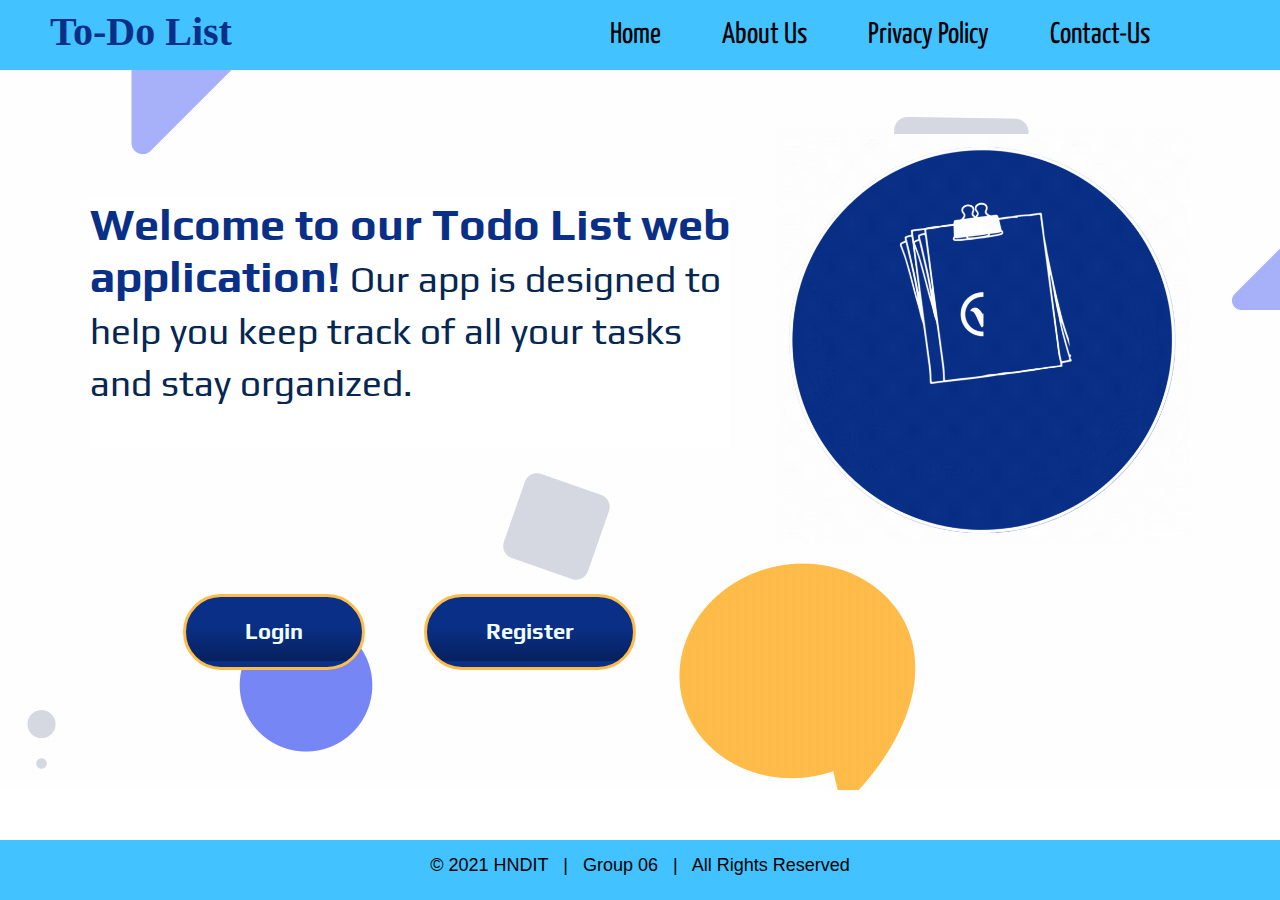
<file: website/index.html>
<!DOCTYPE html>
<html lang="en">
  <head>
    <meta charset="UTF-8" />
    <meta http-equiv="X-UA-Compatible" content="IE=edge" />
    <meta name="viewport" content="width=device-width, initial-scale=1.0" />
    <link rel="stylesheet" href="./index.css.css" />

    <link rel="preconnect" href="https://fonts.googleapis.com" />
    <link rel="preconnect" href="https://fonts.gstatic.com" crossorigin />
    <link
      href="https://fonts.googleapis.com/css2?family=Caveat:wght@400;500;600&display=swap"
      rel="stylesheet"
    />
    <link rel="preconnect" href="https://fonts.googleapis.com" />
    <link rel="preconnect" href="https://fonts.gstatic.com" crossorigin />
    <link
      href="https://fonts.googleapis.com/css2?family=Yanone+Kaffeesatz:wght@200;300;400;500;600;700&display=swap"
      rel="stylesheet"
    />
    <link rel="preconnect" href="https://fonts.googleapis.com" />
    <link rel="preconnect" href="https://fonts.gstatic.com" crossorigin />
    <link
      href="https://fonts.googleapis.com/css2?family=Play:wght@400;700&display=swap"
      rel="stylesheet"
    />
    <link rel="preconnect" href="https://fonts.googleapis.com" />
    <link rel="preconnect" href="https://fonts.gstatic.com" crossorigin />
    <link
      href="https://fonts.googleapis.com/css2?family=Changa:wght@200;300;500;600;700;800&display=swap"
      rel="stylesheet"
    />
    <title>To-Do List</title>
  </head>
  <body>
    <div class="main">
      <div class="top">
        <div class="logo">To-Do List</div>
        <div class="nav">
          <a class="link" href="./index.html">Home</a>
          <a class="link" href="./about.html">About Us</a>
          <a class="link" href="./privacypolicy.html">Privacy Policy</a>
          <a class="link" href="./contactus.html">Contact-Us</a>
        </div>
      </div>
      <div class="second">
        <div class="sub1">
          <div class="intro">
            <span class="wel">Welcome to our Todo List web application!</span>
            <span class="subT" > Our app is designed to help you keep track of all your tasks and
            stay organized.</span>
          </div>
          <div class="photo">
            <img src="./To do.gif" width="410px" />
          </div>
        </div>
        <div class="sub2">
          <button>
            <a class="btn" href="./signin.html">
              <span class="transition"></span>
              <span class="gradient"></span>
              <span class="label">Login</span>
            </a>
          </button>
          <button>
            <a class="btn" href="./signup.html">
              <span class="transition"></span>
              <span class="gradient"></span>
              <span class="label">Register</span>
            </a>
          </button>
        </div>
      </div>
      <div class="footer">© 2021 HNDIT &nbsp; |  &nbsp; Group 06 &nbsp; |  &nbsp; All Rights Reserved</div>
    </div>
  </body>
</html>
</file>
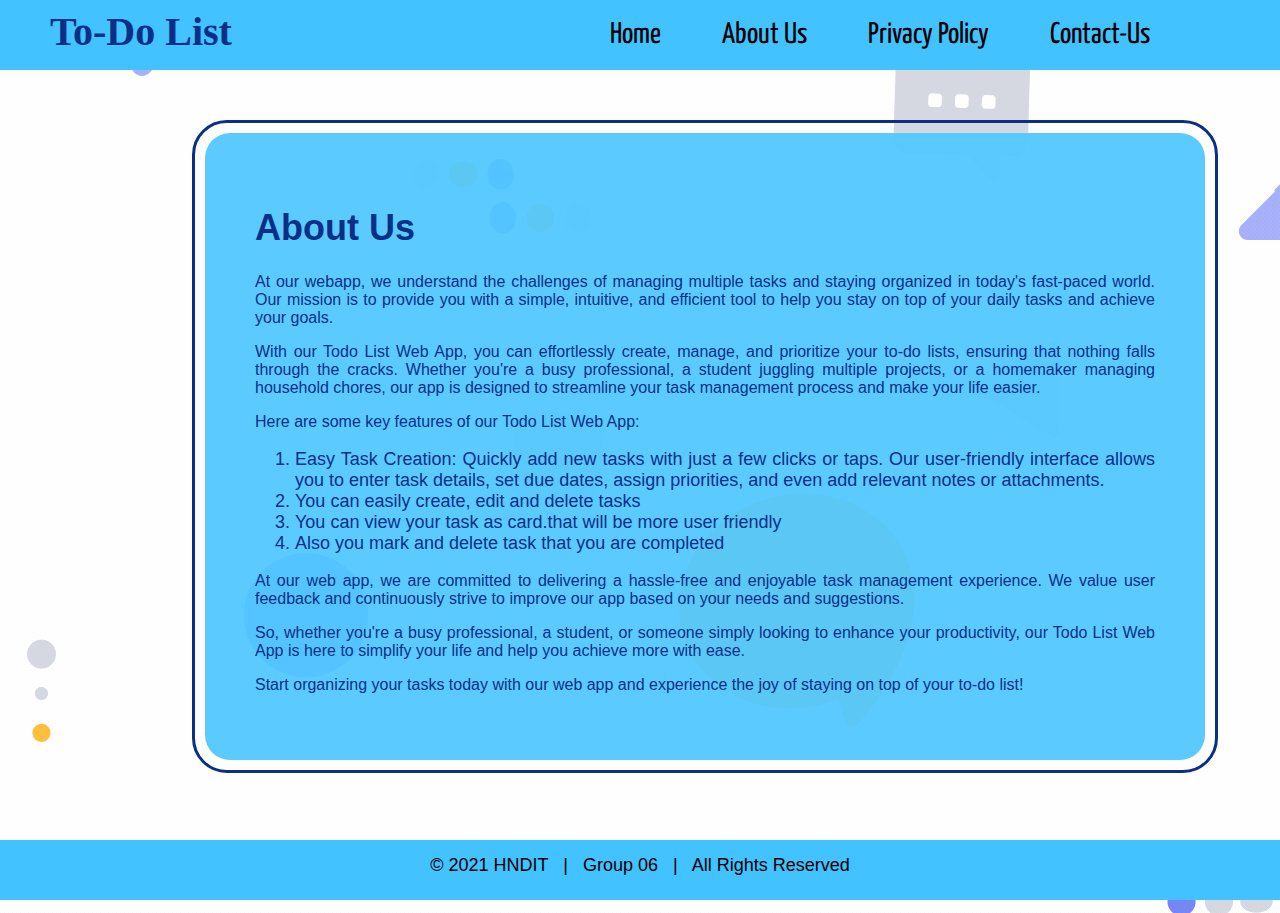
<file: website/about.html>
<!DOCTYPE html>
<html lang="en">
  <head>
    <meta charset="UTF-8" />
    <meta http-equiv="X-UA-Compatible" content="IE=edge" />
    <meta name="viewport" content="width=device-width, initial-scale=1.0" />

    <link rel="preconnect" href="https://fonts.googleapis.com" />
    <link rel="preconnect" href="https://fonts.gstatic.com" crossorigin />
    <link
      href="https://fonts.googleapis.com/css2?family=Caveat:wght@400;500;600&display=swap"
      rel="stylesheet"
    />
    <link rel="preconnect" href="https://fonts.googleapis.com" />
    <link rel="preconnect" href="https://fonts.gstatic.com" crossorigin />
    <link
      href="https://fonts.googleapis.com/css2?family=Yanone+Kaffeesatz:wght@200;300;400;500;600;700&display=swap"
      rel="stylesheet"
    />
    <link rel="preconnect" href="https://fonts.googleapis.com" />
    <link rel="preconnect" href="https://fonts.gstatic.com" crossorigin />
    <link
      href="https://fonts.googleapis.com/css2?family=Play:wght@400;700&display=swap"
      rel="stylesheet"
    />
    <link rel="preconnect" href="https://fonts.googleapis.com" />
    <link rel="preconnect" href="https://fonts.gstatic.com" crossorigin />
    <link
      href="https://fonts.googleapis.com/css2?family=Changa:wght@200;300;500;600;700;800&display=swap"
      rel="stylesheet"
    />

    <title>About-Us</title>
  </head>

  <body>
    <style>
      body {
        margin: 0;
        padding: 0;
        display: flex;
        justify-content: center;
        background-image: url("./bg1.gif");
        width: 100%;
        overflow-x: hidden;
      }
      .body {
        width: 900px;
        text-align: justify;
        background-color: #51c8fff0;
        padding: 50px;
        margin-top: 10px;
        margin-left: 10px;
        margin-bottom: 10px;
        border-radius: 25px;
        color: #092f87;
        font-size: 18px;
        font-family: Verdana, Geneva, Tahoma, sans-serif;
      }
      .outer {
        width: 1020px;
        border: solid #092f87;
        margin-top: 50px;
        margin-left: 15%;
        margin-bottom: 50px;
        border-radius: 35px;
      }
      p {
        font-size: 16px;
      }
      .top {
        width: 100vw;
        height: 70px;
        background-color: #42c2ff;
        display: flex;
        justify-content: space-between;
      }
      .logo {
        color: #092f87;
        font-size: 40px;
        font-weight: bolder;
        margin-top: 8px;
        margin-bottom: 5px;
        margin-left: 50px;
        font-family: "Pacifico", cursive;
      }
      .nav {
        width: 600px;
        display: flex;
        justify-content: space-around;
        margin-right: 100px;
      }
      .link {
        text-decoration: none;
        color: #000000;
        margin-top: 20px;
        font-size: 30px;
        font-family: "Yanone Kaffeesatz", sans-serif
      }
      .link:hover {
        color: #effffd;
      }
      .footer {
        position: fixed;
        bottom: 0;
        left: 0;
        width: 100%;
        height: 5%;
        background-color: #42c2ff;
        border-top:solid 4px white;
        text-align: center;
        font-family: "Oxygen", sans-serif;
        font-size: 18px;
        padding-top: 15px;
      }
    </style>
    <div class="main">
      <div class="top">
        <div class="logo">To-Do List</div>
        <div class="nav">
          <a class="link" href="./index.html">Home</a>
          <a class="link" href="./about.html">About Us</a>
          <a class="link" href="./privacypolicy.html">Privacy Policy</a>
          <a class="link" href="./contactus.html">Contact-Us</a>
        </div>
      </div>
      <div class="outer">
        <div class="body">
          <h1>About Us</h1>

          <p>
            At our webapp, we understand the challenges of managing multiple
            tasks and staying organized in today's fast-paced world. Our mission
            is to provide you with a simple, intuitive, and efficient tool to
            help you stay on top of your daily tasks and achieve your goals.
          </p>

          <p>
            With our Todo List Web App, you can effortlessly create, manage, and
            prioritize your to-do lists, ensuring that nothing falls through the
            cracks. Whether you're a busy professional, a student juggling
            multiple projects, or a homemaker managing household chores, our app
            is designed to streamline your task management process and make your
            life easier.
          </p>

          <p>Here are some key features of our Todo List Web App:</p>

          <ol type="1">
            <li>
              Easy Task Creation: Quickly add new tasks with just a few clicks
              or taps. Our user-friendly interface allows you to enter task
              details, set due dates, assign priorities, and even add relevant
              notes or attachments.
            </li>
            <li>You can easily create, edit and delete tasks</li>
            <li>
              You can view your task as card.that will be more user friendly
            </li>
            <li>Also you mark and delete task that you are completed</li>
          </ol>

          <p>
            At our web app, we are committed to delivering a hassle-free and
            enjoyable task management experience. We value user feedback and
            continuously strive to improve our app based on your needs and
            suggestions.
          </p>
          <p>
            So, whether you're a busy professional, a student, or someone simply
            looking to enhance your productivity, our Todo List Web App is here
            to simplify your life and help you achieve more with ease.
          </p>
          <p>
            Start organizing your tasks today with our web app and experience
            the joy of staying on top of your to-do list!
          </p>
        </div>
      </div>
      <div>
        <br>
        <br>
        <br>
        <br>
        <br>

      </div>
      <div class="footer">© 2021 HNDIT &nbsp; |  &nbsp; Group 06 &nbsp; |  &nbsp; All Rights Reserved</div>
    </div>
  </body>
</html>
</file>
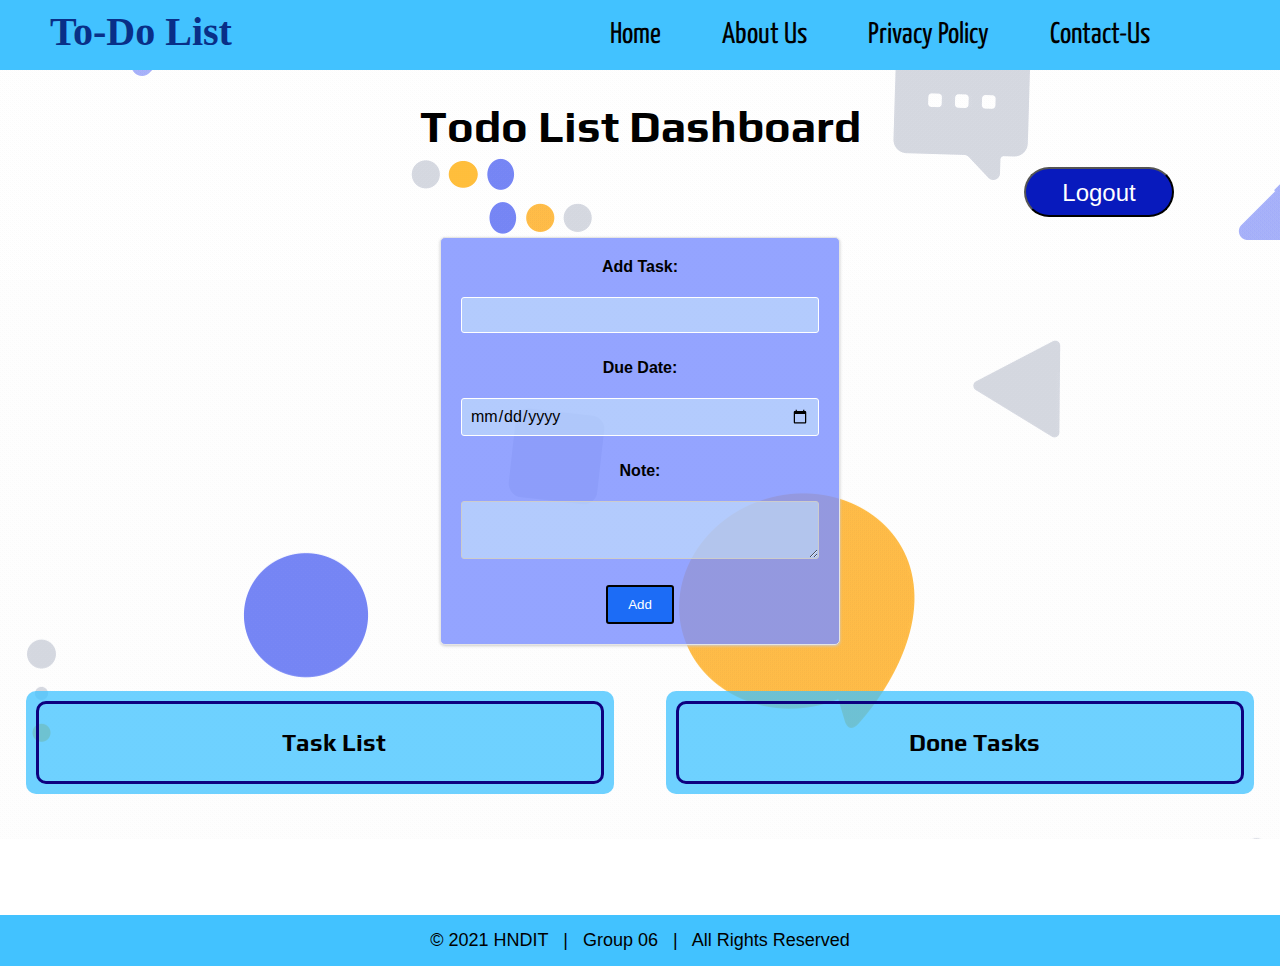
<file: website/dashboard.html>
<!DOCTYPE html>
<html lang="en">
<head>
  <meta charset="UTF-8">
  <title>Todo List Dashboard</title>
  <link rel="stylesheet" href="./dashboard.css">
  <link rel="preconnect" href="https://fonts.googleapis.com" />
    <link rel="preconnect" href="https://fonts.gstatic.com" crossorigin />
    <link
      href="https://fonts.googleapis.com/css2?family=Caveat:wght@400;500;600&display=swap"
      rel="stylesheet"
    />
    <link rel="preconnect" href="https://fonts.googleapis.com" />
    <link rel="preconnect" href="https://fonts.gstatic.com" crossorigin />
    <link
      href="https://fonts.googleapis.com/css2?family=Yanone+Kaffeesatz:wght@200;300;400;500;600;700&display=swap"
      rel="stylesheet"
    />
    <link rel="preconnect" href="https://fonts.googleapis.com" />
    <link rel="preconnect" href="https://fonts.gstatic.com" crossorigin />
    <link
      href="https://fonts.googleapis.com/css2?family=Play:wght@400;700&display=swap"
      rel="stylesheet"
    />
    <link rel="preconnect" href="https://fonts.googleapis.com" />
    <link rel="preconnect" href="https://fonts.gstatic.com" crossorigin />
    <link
      href="https://fonts.googleapis.com/css2?family=Changa:wght@200;300;500;600;700;800&display=swap"
      rel="stylesheet"
    />
</head>
<body>
  
  <div class="main">
    
    <div class="top">
      <div class="logo">To-Do List</div>
      <div class="nav">
        <a class="link" href="./index.html">Home</a>
        <a class="link" href="./about.html">About Us</a>
        <a class="link" href="./privacypolicy.html">Privacy Policy</a>
        <a class="link" href="./contactus.html">Contact-Us</a>
      </div>
    </div>
    <div class="second">
      <h1 class="head1">Todo List Dashboard</h1>
      <div class="logout">
        <button class="lgout"><a href="./index.html">Logout</a></button>
      </div>
      <div class="add-task">
        <form id="task-form">
          <label for="task">Add Task:</label>
          <input type="text" id="task" name="task" required>
          <label for="date">Due Date:</label>
          <input type="date" id="date" name="date" required>
          <label for="note">Note:</label>
          <textarea id="note" name="note"></textarea>
          <button type="submit">Add</button>
        </form>
      </div>
      <div class="cards">
        <div class="task-list">
          <h2 class="taskList">Task List</h2>
          <div id="task-cards">

<!-- Task cards will be dynamically generated here -->

          </div>
        </div>
        <div class="done-tasks">
          <h2 class="doneTask">Done Tasks</h2>
          <div id="done-cards">

<!-- Done task cards will be dynamically generated here -->

          </div>
        </div>
      </div>
    </div>
    <div>
      <br><br><br><br>
    </div>
    <script src="./script.js"></script>
    <div class="footer">© 2021 HNDIT &nbsp; |  &nbsp; Group 06 &nbsp; |  &nbsp; All Rights Reserved</div>
      
</body>
</html>
</file>
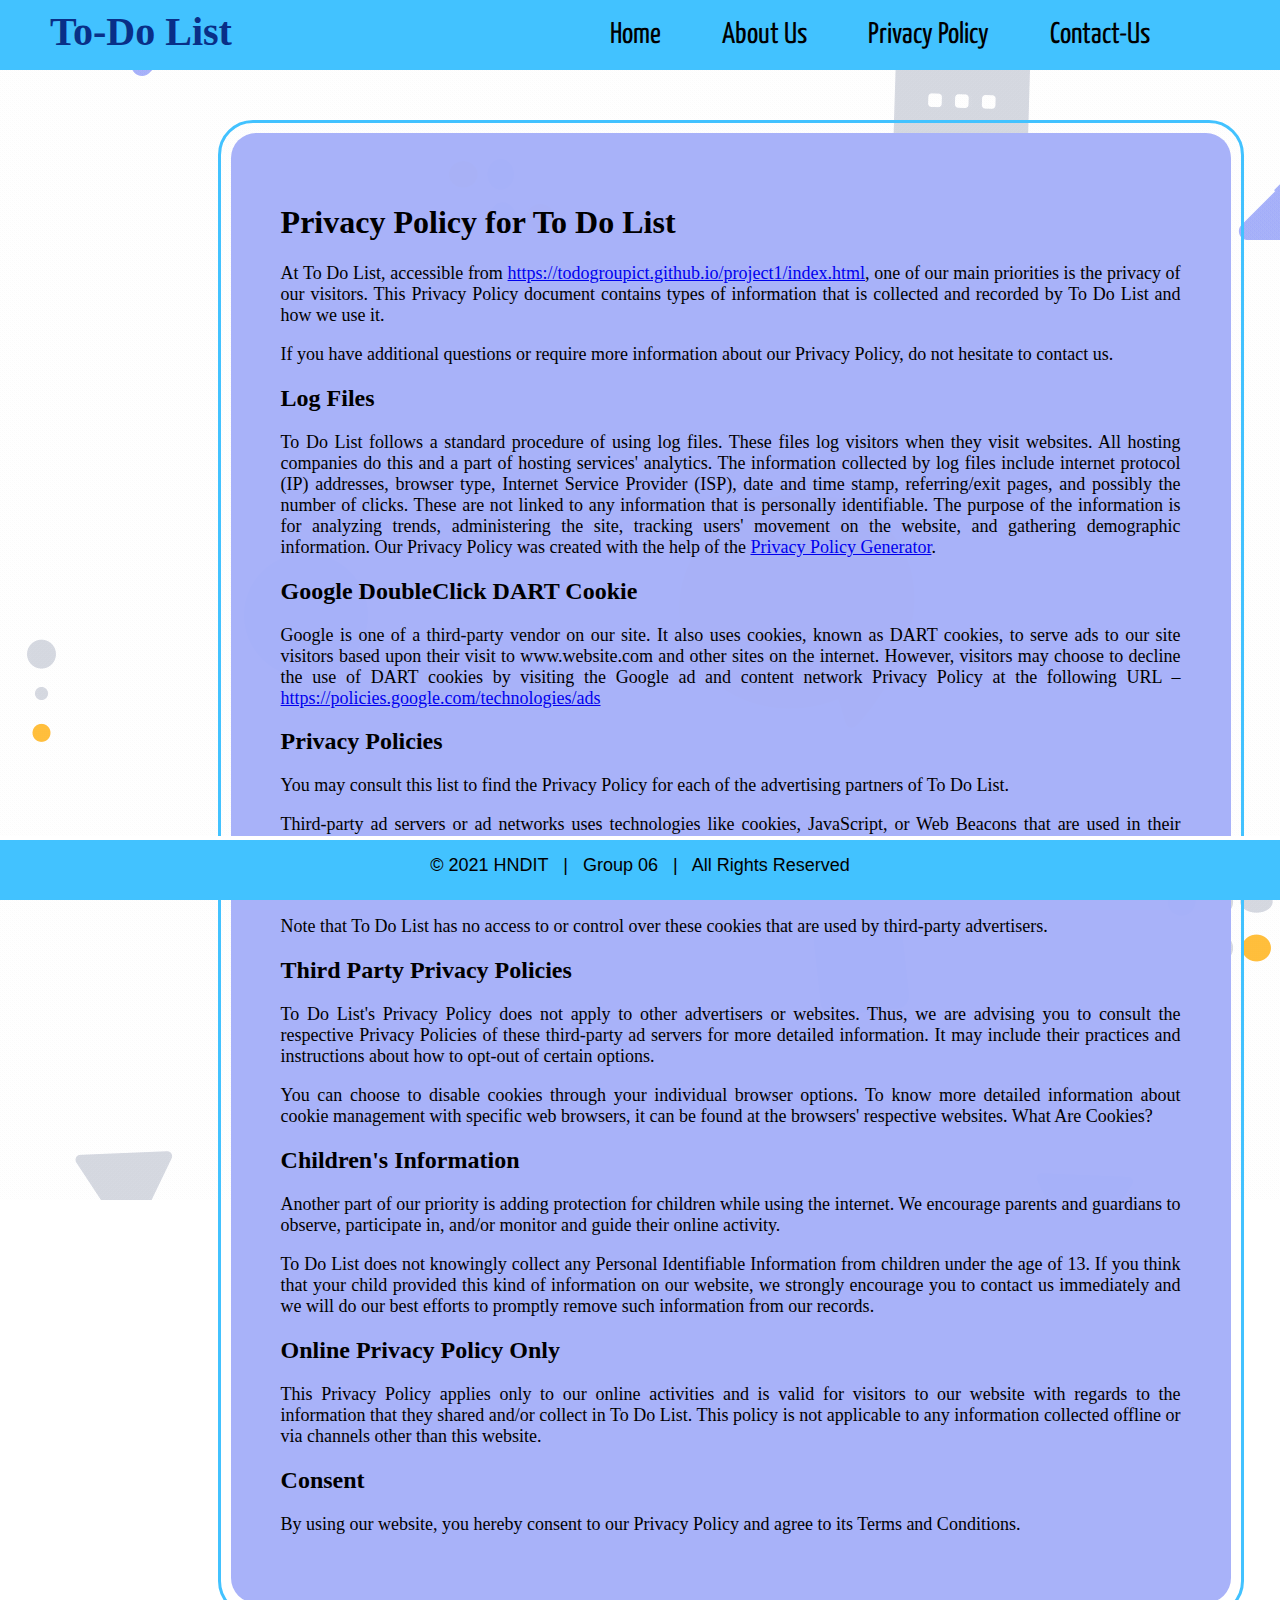
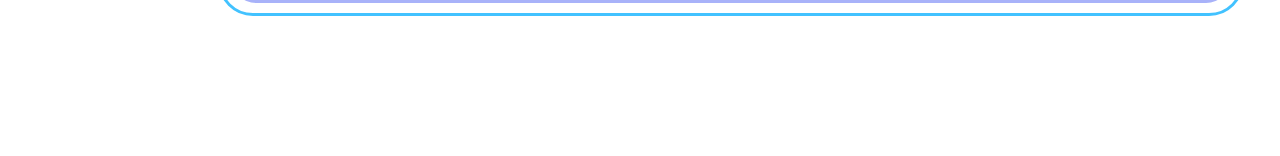
<file: website/privacypolicy.html>
<!DOCTYPE html>
<html lang="en">
  <head>
    <meta charset="UTF-8" />
    <meta http-equiv="X-UA-Compatible" content="IE=edge" />
    <meta name="viewport" content="width=device-width, initial-scale=1.0" />

    <link rel="preconnect" href="https://fonts.googleapis.com" />
    <link rel="preconnect" href="https://fonts.gstatic.com" crossorigin />
    <link
      href="https://fonts.googleapis.com/css2?family=Caveat:wght@400;500;600&display=swap"
      rel="stylesheet"
    />
    <link rel="preconnect" href="https://fonts.googleapis.com" />
    <link rel="preconnect" href="https://fonts.gstatic.com" crossorigin />
    <link
      href="https://fonts.googleapis.com/css2?family=Yanone+Kaffeesatz:wght@200;300;400;500;600;700&display=swap"
      rel="stylesheet"
    />
    <link rel="preconnect" href="https://fonts.googleapis.com" />
    <link rel="preconnect" href="https://fonts.gstatic.com" crossorigin />
    <link
      href="https://fonts.googleapis.com/css2?family=Play:wght@400;700&display=swap"
      rel="stylesheet"
    />
    <link rel="preconnect" href="https://fonts.googleapis.com" />
    <link rel="preconnect" href="https://fonts.gstatic.com" crossorigin />
    <link
      href="https://fonts.googleapis.com/css2?family=Changa:wght@200;300;500;600;700;800&display=swap"
      rel="stylesheet"
    />

    <title>Privacy policy</title>
  </head>

  <body>
    <style>
      body {
        margin: 0;
        padding: 0;
        display: flex;
        justify-content: center;
        background-image: url("./bg1.gif");
        background-repeat: no-repeat;
        width: 100%;
        overflow-x: hidden;
        scroll-behavior: smooth;
      }
      .body {
        width: 900px;
        text-align: justify;
        background-color: #a7b1f9fc;
        padding: 50px;
        margin-top: 10px;
        margin-left: 10px;
        margin-bottom: 10px;
        border-radius: 25px;
      }
      .outer {
        width: 1020px;
        border: solid #42c2ff;
        margin-top: 50px;
        margin-left: 17%;
        margin-bottom: 50px;
        border-radius: 35px;
      }
      p {
        font-size: 18px;
      }
      .top {
        width: 100vw;
        height: 70px;
        background-color: #42c2ff;
        display: flex;
        justify-content: space-between;
      }
      .logo {
        color: #092f87;
        font-size: 40px;
        font-weight: bolder;
        margin-top: 8px;
        margin-bottom: 5px;
        margin-left: 50px;
        font-family: "Pacifico", cursive;
      }
      .nav {
        width: 600px;
        display: flex;
        justify-content: space-around;
        margin-right: 100px;
      }
      .link {
        text-decoration: none;
        color: #000000;
        margin-top: 20px;
        font-size: 30px;
        font-family: "Yanone Kaffeesatz", sans-serif
      }
      .link:hover {
        color: #effffd;
      }
      .footer {
        position: fixed;
        bottom: 0;
        left: 0;
        width: 100%;
        height: 5%;
        background-color: #42c2ff;
        border-top:solid 4px white;
        text-align: center;
        font-family: "Oxygen", sans-serif;
        font-size: 18px;
        padding-top: 15px;
      }
    </style>
    <div class="main">
      <div class="top">
        <div class="logo">To-Do List</div>
        <div class="nav">
          <a class="link" href="./index.html">Home</a>
          <a class="link" href="./about.html">About Us</a>
          <a class="link" href="./privacypolicy.html">Privacy Policy</a>
          <a class="link" href="./contactus.html">Contact-Us</a>
        </div>
      </div>
      <div class="outer">
        <div class="body">
          <h1>Privacy Policy for To Do List</h1>

          <p>
            At To Do List, accessible from
            <a href="https://todogroupict.github.io/project1/index.html"
              >https://todogroupict.github.io/project1/index.html</a
            >, one of our main priorities is the privacy of our visitors. This
            Privacy Policy document contains types of information that is
            collected and recorded by To Do List and how we use it.
          </p>

          <p>
            If you have additional questions or require more information about
            our Privacy Policy, do not hesitate to contact us.
          </p>

          <h2>Log Files</h2>

          <p>
            To Do List follows a standard procedure of using log files. These
            files log visitors when they visit websites. All hosting companies
            do this and a part of hosting services' analytics. The information
            collected by log files include internet protocol (IP) addresses,
            browser type, Internet Service Provider (ISP), date and time stamp,
            referring/exit pages, and possibly the number of clicks. These are
            not linked to any information that is personally identifiable. The
            purpose of the information is for analyzing trends, administering
            the site, tracking users' movement on the website, and gathering
            demographic information. Our Privacy Policy was created with the
            help of the
            <a href="https://www.termsfeed.com/privacy-policy-generator/"
              >Privacy Policy Generator</a
            >.
          </p>

          <h2>Google DoubleClick DART Cookie</h2>

          <p>
            Google is one of a third-party vendor on our site. It also uses
            cookies, known as DART cookies, to serve ads to our site visitors
            based upon their visit to www.website.com and other sites on the
            internet. However, visitors may choose to decline the use of DART
            cookies by visiting the Google ad and content network Privacy Policy
            at the following URL –
            <a href="https://policies.google.com/technologies/ads"
              >https://policies.google.com/technologies/ads</a
            >
          </p>

          <h2>Privacy Policies</h2>

          <p>
            You may consult this list to find the Privacy Policy for each of the
            advertising partners of To Do List.
          </p>

          <p>
            Third-party ad servers or ad networks uses technologies like
            cookies, JavaScript, or Web Beacons that are used in their
            respective advertisements and links that appear on To Do List, which
            are sent directly to users' browser. They automatically receive your
            IP address when this occurs. These technologies are used to measure
            the effectiveness of their advertising campaigns and/or to
            personalize the advertising content that you see on websites that
            you visit.
          </p>

          <p>
            Note that To Do List has no access to or control over these cookies
            that are used by third-party advertisers.
          </p>

          <h2>Third Party Privacy Policies</h2>

          <p>
            To Do List's Privacy Policy does not apply to other advertisers or
            websites. Thus, we are advising you to consult the respective
            Privacy Policies of these third-party ad servers for more detailed
            information. It may include their practices and instructions about
            how to opt-out of certain options.
          </p>

          <p>
            You can choose to disable cookies through your individual browser
            options. To know more detailed information about cookie management
            with specific web browsers, it can be found at the browsers'
            respective websites. What Are Cookies?
          </p>

          <h2>Children's Information</h2>

          <p>
            Another part of our priority is adding protection for children while
            using the internet. We encourage parents and guardians to observe,
            participate in, and/or monitor and guide their online activity.
          </p>

          <p>
            To Do List does not knowingly collect any Personal Identifiable
            Information from children under the age of 13. If you think that
            your child provided this kind of information on our website, we
            strongly encourage you to contact us immediately and we will do our
            best efforts to promptly remove such information from our records.
          </p>

          <h2>Online Privacy Policy Only</h2>

          <p>
            This Privacy Policy applies only to our online activities and is
            valid for visitors to our website with regards to the information
            that they shared and/or collect in To Do List. This policy is not
            applicable to any information collected offline or via channels
            other than this website.
          </p>

          <h2>Consent</h2>

          <p>
            By using our website, you hereby consent to our Privacy Policy and
            agree to its Terms and Conditions.
          </p>
        </div>
      </div>
      <div>
        <br />
        <br />
        <br />
        <br />
        <br />
      </div>
      <div class="footer">© 2021 HNDIT &nbsp; |  &nbsp; Group 06 &nbsp; |  &nbsp; All Rights Reserved</div>
    </div>
  </body>
</html>
</file>
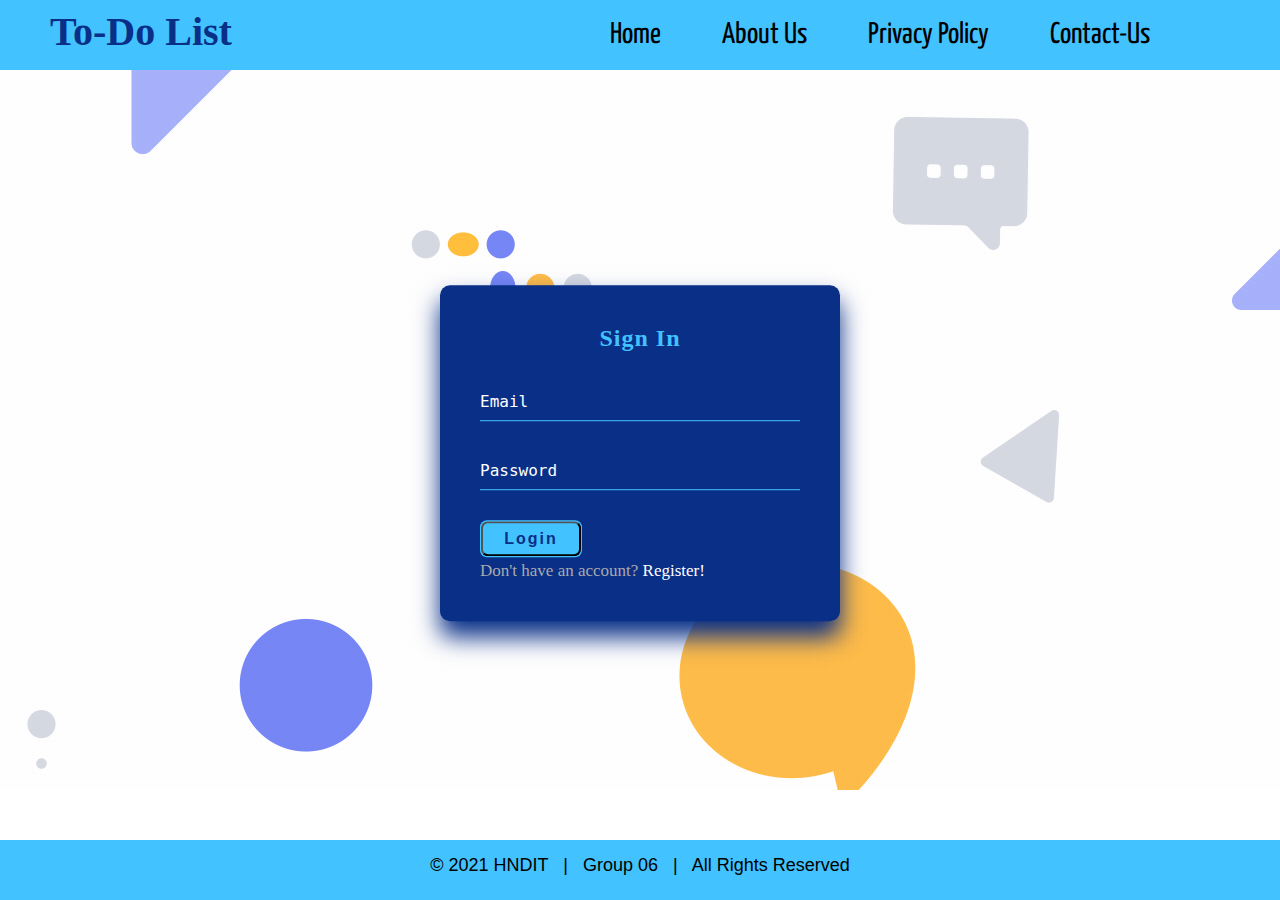
<file: website/signin.html>
<!DOCTYPE html>
<html lang="en">
<head>
    <meta charset="UTF-8">
    <meta http-equiv="X-UA-Compatible" content="IE=edge">
    <meta name="viewport" content="width=device-width, initial-scale=1.0">
    <title>Login</title>
    <link rel="stylesheet" href="./signin.css">
    <link rel="preconnect" href="https://fonts.googleapis.com" />
    <link rel="preconnect" href="https://fonts.googleapis.com" />
    <link rel="preconnect" href="https://fonts.gstatic.com" crossorigin />
    <link
      href="https://fonts.googleapis.com/css2?family=Caveat:wght@400;500;600&display=swap"
      rel="stylesheet"
    />
    <link rel="preconnect" href="https://fonts.googleapis.com" />
    <link rel="preconnect" href="https://fonts.gstatic.com" crossorigin />
    <link
      href="https://fonts.googleapis.com/css2?family=Yanone+Kaffeesatz:wght@200;300;400;500;600;700&display=swap"
      rel="stylesheet"
    />
    <link rel="preconnect" href="https://fonts.googleapis.com" />
    <link rel="preconnect" href="https://fonts.gstatic.com" crossorigin />
    <link
      href="https://fonts.googleapis.com/css2?family=Play:wght@400;700&display=swap"
      rel="stylesheet"
    />
    <link rel="preconnect" href="https://fonts.googleapis.com" />
    <link rel="preconnect" href="https://fonts.gstatic.com" crossorigin />
    <link
      href="https://fonts.googleapis.com/css2?family=Changa:wght@200;300;500;600;700;800&display=swap"
      rel="stylesheet"
    />
    <script src="./login.js"></script>
</head>
<body>
   <div class="main">
    <div class="top">
        <div class="logo">To-Do List</div>
        <div class="nav">
          <a class="link" href="./index.html">Home</a>
          <a class="link" href="./about.html">About Us</a>
          <a class="link" href="./privacypolicy.html">Privacy Policy</a>
          <a class="link" href="contactus.html">Contact-Us</a>
        </div>
   </div>
   <div class="body">
    <div class="login-box">
        <p>Sign In</p>
        <form>
          <div class="user-box">
            <input required="" name="" id="email" type="text">
            <label>Email</label>
          </div>
          <div class="user-box">
            <input required="" name="" id="password" type="password">
            <label>Password</label>
          </div>
          <a href="#">
            <span></span>
            <span></span>
            <span></span>
            <span></span>
            <button id="signIn" value="Sign In" onclick="login()" type="submit">Login</button>
          </a>
        </form>
        <p>Don't have an account? <a href="./signup.html" class="a2">Register!</a></p>
      </div>
      
   </div>
   <div class="footer">© 2021 HNDIT &nbsp; |  &nbsp; Group 06 &nbsp; |  &nbsp; All Rights Reserved</div>
</body>

</html>
</file>
<file: website/index.css.css>
* {
  padding: 0;
  margin: 0;
}
.second {
  height: 80vh;
  background-image: url("./bg1.gif");
}
.btn {
  text-decoration: none;
  color: #effffd;
}
.btn:hover {
  color: #000000;
}
.top {
  width: 100vw;
  height: 70px;
  background-color: #42c2ff;
  display: flex;
  justify-content: space-between;
}
.logo {
  color: #092f87;
  font-size: 40px;
  font-weight: bolder;
  margin-top: 8px;
  margin-bottom: 5px;
  margin-left: 50px;
  font-family: "Pacifico", cursive;
}
.nav {
  width: 600px;
  display: flex;
  justify-content: space-around;
  margin-right: 100px;
}
.link {
  text-decoration: none;
  color: #000000;
  margin-top: 20px;
  font-size: 30px;
  font-family: "Yanone Kaffeesatz", sans-serif
}
.link:hover {
  color: #effffd;
}
.intro {
  background-color: #ffffff;
  width: 50%;
  font-size: 45px;
  margin-top: 10%;
  margin-left: 5%;
  font-family: "Play", sans-serif;
  color: #062751;
  height: 250px;
}
.subT{
  font-size: 37px;
}
.photo {
  margin-top: 5%;
  margin-right: 5%;
}
button {
  font-family: "Play", sans-serif;
  font-size: 22px;
  padding: 1em 2.7em;
  background: #092f87;
  color: white;
  font-weight: bold;
  border: solid 3px #ffbc48;
  position: relative;
  overflow: hidden;
  border-radius: 2.6em;
}

.gradient {
  position: absolute;
  width: 100%;
  height: 100%;
  left: 0;
  top: 0;
  border-radius: 0.6em;
  margin-top: -0.25em;
  background-image: linear-gradient(
    rgba(0, 0, 0, 0),
    rgba(0, 0, 0, 0),
    rgba(0, 0, 0, 0.3)
  );
}

.label {
  position: relative;
  top: -1px;
}

.transition {
  transition-timing-function: cubic-bezier(0, 0, 0.2, 1);
  transition-duration: 500ms;
  background-color: #42c2ff;
  border-radius: 9999px;
  width: 0;
  height: 0;
  position: absolute;
  left: 50%;
  top: 50%;
  transform: translate(-50%, -50%);
}

button:hover .transition {
  width: 14em;
  height: 14em;
}
button:hover {
  color: #000000;
  font-weight: bold;
}

button:active {
  transform: scale(0.97);
}
.buttons {
  width: 300px;
  display: flex;
  justify-content: space-around;
  margin-top: 55%;
  margin-right: 5px;
}
.sub1 {
  display: flex;
  justify-content: space-around;
  height: 71%;
}
.sub2 {
  width: 40%;
  margin-left: 12%;
  margin-top: 1%;
  display: flex;
  justify-content: space-around;
}
.wel {
  font-weight: bold;
  color: #092f87;
}
.footer {
  position: fixed;
  bottom: 0;
  left: 0;
  width: 100%;
  height: 5%;
  background-color: #42c2ff;
  border-top:solid 4px white;
  text-align: center;
  font-family: "Oxygen", sans-serif;
  font-size: 18px;
  padding-top: 15px;
}
</file>
<file: website/dashboard.css>
*{
  padding: 0;
  margin: 0;
  scroll-behavior: smooth;
}
.top {
  width: 100vw;
  height: 70px;
  position: fixed;
  background-color: #42c2ff;
  display: flex;
  justify-content: space-between;
}
.logo {
  color: #092f87;
  font-size: 40px;
  font-weight: bolder;
  margin-top: 8px;
  margin-bottom: 5px;
  margin-left: 50px;
  font-family: "Pacifico", cursive;
}
.nav {
  width: 600px;
  display: flex;
  justify-content: space-around;
  margin-right: 100px;
}
.link {
  text-decoration: none;
  color: #000000;
  margin-top: 20px;
  font-size: 30px;
  font-family: "Yanone Kaffeesatz", sans-serif
}
.link:hover {
  color: #effffd;
}
* {
  box-sizing: border-box;
  font-family: sans-serif;
  margin: 0;
  padding: 0;
}
.head1 {
  font-family: "Play", sans-serif;
  font-size: 45px;
  padding-top: 100px;
  padding-bottom: 15px;
}

h1,h2 {
  text-align: center;
}

.add-task {
  margin: 20px auto;
  text-align: center;
}

/* ----- Topic TASK -LIST ---------*/
.task-list { 
  margin: 2%;
  background-color: #42c3ffc3;
  text-align: center;
  border-radius: 10px;
}
.task-list,.done-tasks {
  /* display: inline-block; */
  /* vertical-align: top; */
  width: 100%;
  flex: 1;
  padding: 10px;
  box-sizing: border-box;
}

.taskList {
  text-align: center;
  padding-top: 25px;
  padding-left: 5%;
  padding-bottom: 25px;
  width: 100%;
  border: solid rgb(13, 0, 127);
  border-radius: 10px;
  font-family: "Play", sans-serif;
}
.doneTask {
  text-align: center;
  padding-top: 25px;
  padding-left: 5%;
  padding-bottom: 25px;
  border: solid rgb(13, 0, 127);
  border-radius: 10px;
  font-family: "Play", sans-serif;
}
.cards {
  display: flex;
  flex-direction: row;
  padding-bottom: 20px;
}

.done-tasks {
  background-color:#42c3ffc3;
  text-align: center;
  margin: 2%;
  border-radius: 10px;
}

/* ------ TASK CARD ------ */
.card {
  background-color: #ecfdffea;
  border: 1px solid #ccc;
  border-radius: 5px;
  box-shadow: 2px 2px 5px rgba(0, 0, 0, 0.3);
  margin-bottom: 10px;
  width: 400px;
  padding: 10px;
  margin: 10px 15%;
}

.card button {
  background-color: #007bff;
  border: none;
  border-radius: 3px;
  color: #fff;
  cursor: pointer;
  margin-right: 5px;
  padding: 5px;
}

.card button:hover {
  background-color: #014ea1;
}

.card input[type="checkbox"] {
  margin-right: 5px;
}
form {
  display: flex;
  flex-direction: column;
  align-items: center;
  gap: 1rem;
  padding: 1rem;
  border: 1px solid #e5e5e5;
  border-radius: 5px;
  box-shadow: 0px 1px 3px #ccc;
}

.second {
  background-image: url("./bg1.gif");
  height: 100%;
}
.container {
  display: flex;
  justify-content: center;
  align-items: center;
  height: 100vh; /* Center the container vertically on the page */
}


/* Add Task form design*/

form {
  background-color:rgba(126, 145, 255, 0.827); /* Set a blue background color for the form */
  padding: 20px;
  border-radius: 5px;
  width: 400px;
  max-width: 100%; /* Ensure the form doesn't exceed the viewport width */
  box-sizing: border-box; /* Include padding in the total width */
  margin: 0 auto; /* Center the form horizontally */
}
input[type="text"],
input[type="date"],
textarea {
  width: 100%;
  padding: 0.5rem;
  border: 1px solid #ffffff;
  background-color: #d2f2fa7e;
  border-radius: 3px;
  font-size: 1rem;
  resize: vertical;
}

form h2 {
  color: #d9b0b0;
  text-align: center;
  margin-bottom: 20px;
}

form label {
  display: block;
  font-weight: bold;
  margin-bottom: 5px;
}

form input,
form textarea {
  width: 100%;
  padding: 10px;
  border-radius: 3px;
  border: 1px solid #ccc;
  margin-bottom: 10px;
}

form button {
  background-color: #1c6cf6; /* Set a darker blue background color for buttons */
  color: #fff;
  border: solid black 2px;
  padding: 10px 20px;
  border-radius: 3px;
  cursor: pointer;
}

form button:hover {
  color: #000000;
  background-color: #05deff; /* Darken the button color on hover */
}

/* task cards */

.card h3 {
  margin-top: 0;
  color: #333;
  text-align: center;
  font-family: "Play", sans-serif;
  text-transform: uppercase;
}

.card p {
  margin: 5px 0;
  color: #666;
}

.card button {
  margin-right: 20px;
  padding: 5px 10px;
  width: 80px;
}

/* Done task cards */
.done-cards .card {
  background-color: #e8e8e8;
}

.done-cards .card h3 {
  color: #999;
}

.done-cards .card p {
  color: #aaa;
}
.logout {
  margin-left: 80%;
}
.lgout {
  width: 150px;
  height: 50px;
  font-size: 27px;
  border-radius: 25px;
  background-color: #081abd;
}
.lgout:hover {
  background-color: #42c2ff;
  color: #42c2ff;
}
.lgout a {
  text-decoration: none;
  color: white;
  font-size: 24px;
}
.lgout a:hover{
  color: #081abd;
}
.footer {
  position:static;
  bottom: 0;
  left: 0;
  width: 100%;
  height: 5%;
  background-color: #42c2ff;
  border-top:solid 4px white;
  text-align: center;
  font-family: "Oxygen", sans-serif;
  font-size: 18px;
  padding: 15px;
}
</file>
<file: website/signin.css>
* {
  padding: 0;
  margin: 0;
}
.body {
  width: 100vw;
  height: 80vh;
  background-image: url("./bg1.gif");
}
.top {
  width: 100vw;
  height: 70px;
  background-color: #42c2ff;
  display: flex;
  justify-content: space-between;
}
.logo {
  color: #092f87;
  font-size: 40px;
  font-weight: bolder;
  margin-top: 8px;
  margin-bottom: 5px;
  margin-left: 50px;
  font-family: "Pacifico", cursive;
}
.nav {
  width: 600px;
  display: flex;
  justify-content: space-around;
  margin-right: 100px;
}
.link {
  text-decoration: none;
  color: #000000;
  margin-top: 20px;
  font-size: 30px;
  font-family: "Yanone Kaffeesatz", sans-serif
}
.link:hover {
  color: #effffd;
}
.login-box {
  position: absolute;
  top: 50%;
  left: 50%;
  width: 400px;
  padding: 40px;
  margin: 20px auto;
  transform: translate(-50%, -55%);
  background: #092f87;
  box-sizing: border-box;
  box-shadow: 0 15px 25px #092f87;
  border-radius: 10px;
}

.login-box p:first-child {
  margin: 0 0 30px;
  padding: 0;
  color: #42c2ff;
  text-align: center;
  font-size: 1.5rem;
  font-weight: bold;
  letter-spacing: 1px;
}

.login-box .user-box {
  position: relative;
}

.login-box .user-box input {
  width: 100%;
  padding: 10px 0;
  font-size: 16px;
  color: #fff;
  margin-bottom: 30px;
  border: none;
  border-bottom: 1px solid #42c2ff;
  outline: none;
  background: transparent;
}

.login-box .user-box label {
  position: absolute;
  top: 0;
  left: 0;
  padding: 10px 0;
  font-size: 16px;
  color: #fff;
  font-family: "Roboto Mono", monospace;
  pointer-events: none;
  transition: 0.5s;
}

.login-box .user-box input:focus ~ label,
.login-box .user-box input:valid ~ label {
  top: -20px;
  left: 0;
  color: #fff;
  font-size: 12px;
}

.login-box form a {
  position: relative;
  display: inline-block;
  padding: 1px;
  font-weight: bold;
  color: #000000;
  background-color: #42c2ff;
  font-size: 16px;
  text-decoration: none;
  text-transform: uppercase;
  overflow: hidden;
  transition: 0.5s;
  border-radius: 7px;
}
.login-box form a button{
  background: none;
  height:35px;
  width: 100px;
  font-size: 16px;
  letter-spacing: 2px;
  color: #092f87;
  font-weight: bold;
  border-radius: 7px;
}
.login-box a:hover {
  background: #42c2ff;
  color: #272727;
  border-radius: 5px;
}
.login-box form a button:hover{
  background: #092f87;
  color: #42c2ff;
  border-radius: 5px;
}
.login-box a span {
  position: absolute;
  display: block;
}

.login-box a span:nth-child(1) {
  top: 0;
  left: -100%;
  width: 100%;
  height: 2px;
  background: linear-gradient(90deg, transparent, #eae20a);
  animation: btn-anim1 1.5s linear infinite;
}

@keyframes btn-anim1 {
  0% {
    left: -100%;
  }

  50%,
  100% {
    left: 100%;
  }
}

.login-box a span:nth-child(2) {
  top: -100%;
  right: 0;
  width: 2px;
  height: 100%;
  background: linear-gradient(180deg, transparent, #eae20a);
  animation: btn-anim2 1.5s linear infinite;
  animation-delay: 0.375s;
}

@keyframes btn-anim2 {
  0% {
    top: -100%;
  }

  50%,
  100% {
    top: 100%;
  }
}

.login-box a span:nth-child(3) {
  bottom: 0;
  right: -100%;
  width: 100%;
  height: 2px;
  background: linear-gradient(270deg, transparent, #eae20a);
  animation: btn-anim3 1.5s linear infinite;
  animation-delay: 0.75s;
}

@keyframes btn-anim3 {
  0% {
    right: -100%;
  }

  50%,
  100% {
    right: 100%;
  }
}

.login-box a span:nth-child(4) {
  bottom: -100%;
  left: 0;
  width: 2px;
  height: 100%;
  background: linear-gradient(360deg, transparent, #eae20a);
  animation: btn-anim4 1.5s linear infinite;
  animation-delay: 1.125s;
}

@keyframes btn-anim4 {
  0% {
    bottom: -100%;
  }

  50%,
  100% {
    bottom: 100%;
  }
}

.login-box p:last-child {
  color: #aaa;
  font-size: 17px;
}

.login-box a.a2 {
  color: #fff;
  text-decoration: none;
}

.login-box a.a2:hover {
  background: transparent;
  color: #aaa;
  border-radius: 5px;
}
.footer {
  position: fixed;
  bottom: 0;
  left: 0;
  width: 100%;
  height: 5%;
  background-color: #42c2ff;
  border-top:solid 4px white;
  text-align: center;
  font-family: "Oxygen", sans-serif;
  font-size: 18px;
  padding-top: 15px;
}
</file>
